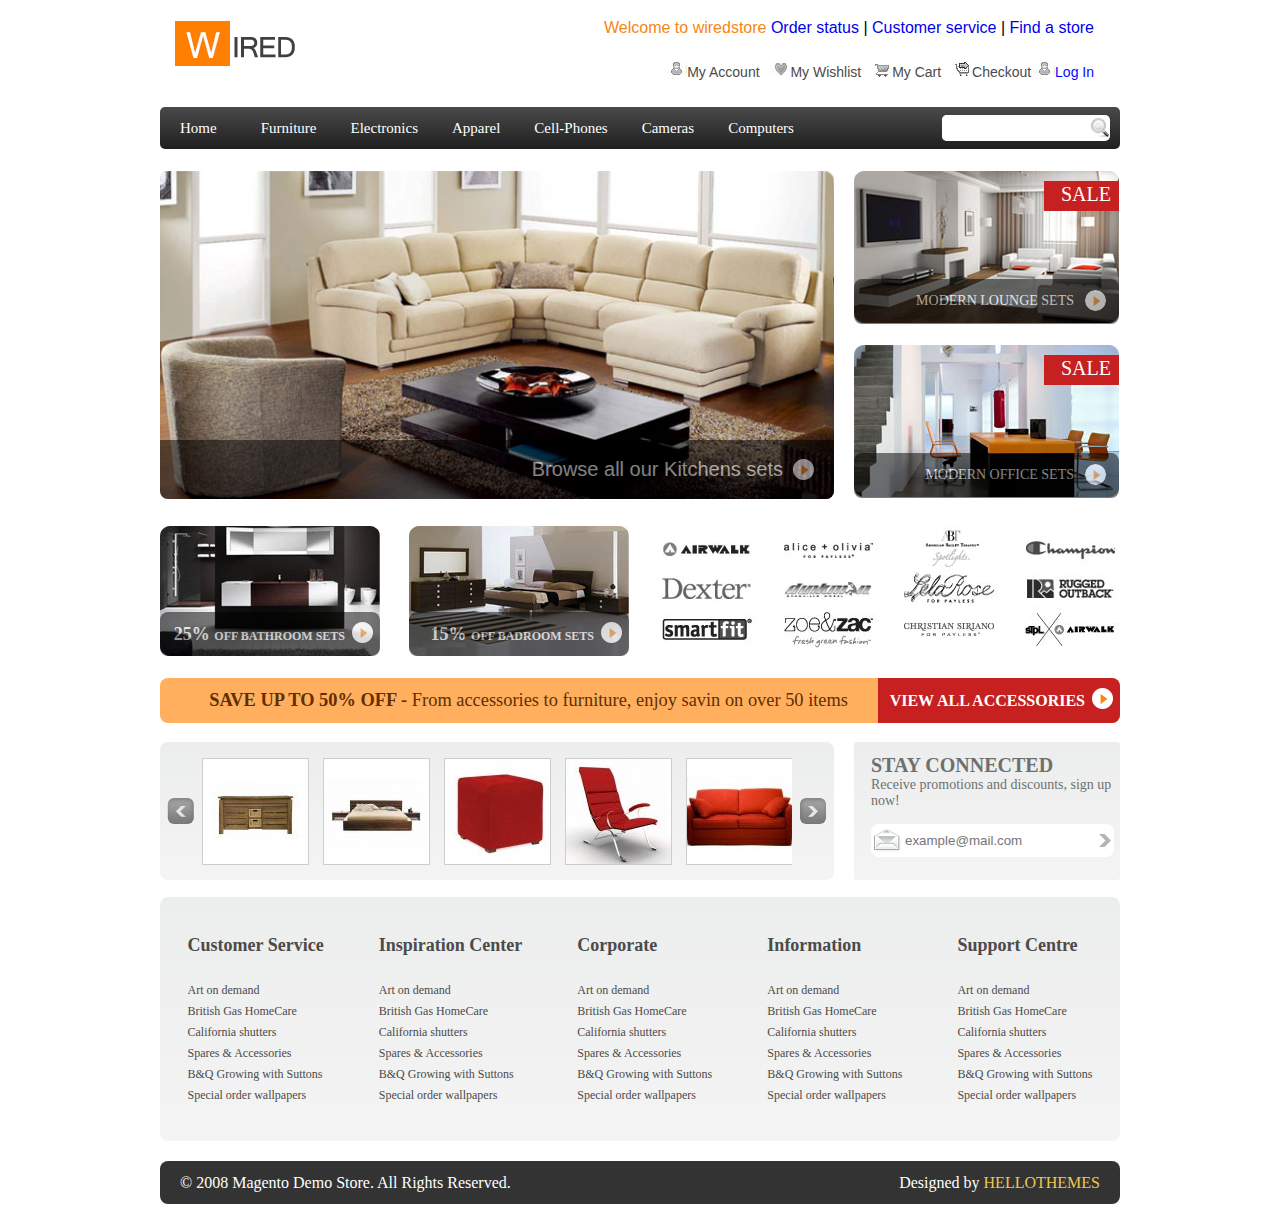
<file: index.html>
<!DOCTYPE html>
<html>
    <head>
        <title>Hellowired</title>
        <meta charset="UTF-8">
        <link rel="stylesheet" type="text/css" href="css/style.css"/>
        <script src="js/jquery-2.2.3.min.js"></script>
        <script src="js/library.js"></script>

    </head>
    <body>

        <div class="wrapper">  
            <header>

                <!--  ЛОГО И СИСТЕМНЫЕ ССЫЛКИ -->

                <nav class="top-link">
                    <span class="top-link-welcome">Welcome to wiredstore</span>
                    <a href="#order-status" title="Order status">Order status</a> |
                    <a href="#customer-service" title="Customer service">Customer service</a> |
                    <a href="#find-a-store" title="Find a store">Find a store</a>
                    <div class="system-link-wrapper">
                        <span class="system-link"></span><a href="#">My Account</a>
                        <span class="system-link"></span><a href="#">My Wishlist</a>
                        <span class="system-link"></span><a href="#">My Cart</a>
                        <span class="system-link"></span><a href="#">Checkout</a>
                        <span class="system-button" data-button-type="log-in"><span class="system-link"></span>Log In</span>
                    </div>
                </nav>

                <!--  /ЛОГО И СИСТЕМНЫЕ ССЫЛКИ -->

                <!-- ГЛАВНОЕ МЕНЮ -->

                <div class="menu">
                    <nav>
                        <ul>
                            <li><a href="#home">Home</a></li>
                            <li><a href="#furniture">Furniture</a></li>
                            <li><a href="#electronics">Electronics</a></li>
                            <li><a href="#apparel">Apparel</a></li>
                            <li><a href="#cell-phones">Cell-Phones</a></li>
                            <li><a href="#cameras">Cameras</a></li>
                            <li><a href="#computers">Computers</a></li>
                        </ul>
                    </nav>
                    <div class="search">
                        <input class="search-inp search-elm" type="text" value="">
                        <span class="search-img search-elm"></span>
                        
                    </div>
                </div>

                <!-- /ГЛАВНОЕ МЕНЮ -->

                <!-- ГЛАВНЫЙ СЛАЙДЕР -->
                <div class="contents">

                </div>

                <div class="slider menu-add">
                    <div class="slider-img-wrapper">
                        <img src="images/slider/slider001.jpg" alt="slider001">
                    </div>
                    <div class="slider-img-wrapper">
                        <img src="images/slider/slider002.jpg" alt="slider002">
                    </div>
                    <div class="slider-img-wrapper">
                        <img src="images/slider/slider003.jpg" alt="slider003">
                    </div>
                    <div class="slider-text">
                        <input type="button" value="Next" onclick="myNext();">
                        <a href="#browse_all">
                            <span>Browse all our Kitchens sets</span>
                        </a>
                        <a href="#browse_all">
                            <img src="images/slider/button.png" alt="button">
                        </a>
                    </div>
                </div>

                <!-- /ГЛАВНЫЙ СЛАЙДЕР -->

                

                <div class="promotion promotion-1 menu-add">
                    <img src="images/promotion/promotion001.jpg" alt="">
                        <div class="promotion-item-text">
                            <span>MODERN LOUNGE SETS</span>
                            <a href="images/promotion/promotion001.jpg"><img src="images/slider/button.png" alt=""></a>
                        </div>
                        <div class="sale-img">
                            <span>SALE</span>
                        </div>
                </div>
                <div class="promotion menu-add">
                    <img src="images/promotion/promotion002.jpg" alt="">
                        <div class="promotion-item-text">
                            <span>MODERN OFFICE SETS</span>
                            <a href="images/promotion/promotion002.jpg"><img src="images/slider/button.png" alt=""></a>
                        </div>
                        <div class="sale-img">
                            <span>SALE</span>
                        </div>              
                </div>

                <div class="float-stop">
                </div>  

                <div class="promotion-add">
                    <div class="promotion-add-item1 promotion-add-item">
                        <img src="images/promotion-add/promotion1.jpg">
                            <div class="promo-add-text promo-add-text">
                                <span><span class="procent">25% </span>OFF BATHROOM SETS</span>
                                <a href="images/promotion-add/promotion1.jpg"><img src="images/slider/button.png" alt=""></a>
                            </div>
                    </div>
                    <div class="promotion-add-item2 promotion-add-item">
                        <img src="images/promotion-add/promotion2.jpg">
                            <div class="promo-add-text promo-add-text">
                                <span><span class="procent">15% </span>OFF BADROOM SETS</span>
                                <a href="images/promotion-add/promotion2.jpg"><img src="images/slider/button.png" alt=""></a>
                            </div>
                    </div>
                    <div class="promotion-add-item3">
                        <img src="images/promotion-add/promotion3.jpg" alt="Brands">
                    </div>

                </div>  

                <div class="promotion-bottom">
                    <div class="promo-bot-txt">
                        <span><b>SAVE UP TO 50% OFF - </b>From accessories to furniture, enjoy savin on over 50 items
                        </span>
                    </div>
                    <div class="view-all-acc">
                        <span><b>VIEW ALL ACCESSORIES</b></span>
                        <a href="#accessories"><img src="images/slider/button.png" alt=""></a>
                    </div>
                </div>  

                <!-- НИЖНИЙ СЛАЙДЕР -->

            <div class="bottom-content">
                <div class="slider-bottom">
                    <div class="slider-btn slider-btn-left">
                    </div>
                    <div class="slider-elm slider-view">
                        <div class="slider-tape">
                            <div class="slider-tape-img">
                                <img src="images/slider-bottom/image1.jpg">
                            </div>
                            <div class="slider-tape-img">
                                <img src="images/slider-bottom/image2.jpg">
                            </div>
                            <div class="slider-tape-img">
                                <img src="images/slider-bottom/image3.jpg">
                            </div>
                            <div class="slider-tape-img">
                                <img src="images/slider-bottom/image4.jpg">
                            </div>
                            <div class="slider-tape-img">
                                <img src="images/slider-bottom/image5.jpg">
                            </div>
                            <div class="slider-tape-img">
                                <img src="images/slider-bottom/image1.jpg">
                            </div>
                            <div class="slider-tape-img">
                                <img src="images/slider-bottom/image2.jpg">
                            </div>
                            <div class="slider-tape-img">
                                <img src="images/slider-bottom/image3.jpg">
                            </div>
                            <div class="slider-tape-img">
                                <img src="images/slider-bottom/image4.jpg">
                            </div>
                            <div class="slider-tape-img">
                                <img src="images/slider-bottom/image5.jpg">
                            </div>
                        </div>
                    </div>
                    <div class="slider-btn slider-btn-right">
                    </div>

            
                
                </div>  

                <!-- /НИЖНИЙ СЛАЙДЕР -->

                <!-- EMAIL РАССЫЛКА -->

                <div class="mailing">
                    <div class="mailing-text">
                        <span class="stay-connected"><b>STAY CONNECTED</b></span><br>
                        <span>Receive promotions and discounts, sign up now!</span><br>
                        <div class="form-mailing">    
                            <span class="mailing-img mailing-elm"></span>                            
                            <input class="form-mailing-line" type="text" value="" placeholder="example@mail.com">
                            <span class="mailing-send-img mailing-elm"></span>
                        </div>
                    </div>

                </div>
            </div>
                <!-- /EMAIL РАССЫЛКА -->

            </header>

            <footer>
                <div class="footer-links">
                    <ul class="footer-links-text">
                        <li>Customer Service</li>
                        <br>
                        <li><a href="#">Art on demand</a></li>
                        <li><a href="#">British Gas HomeCare</a></li>
                        <li><a href="#">California shutters</a></li>
                        <li><a href="#">Spares &#38 Accessories</a></li>
                        <li><a href="#">B&#38Q Growing with Suttons</a></li>
                        <li><a href="#">Special order wallpapers</a></li>
                    </ul>
                    <ul class="footer-links-text">
                        <li>Inspiration Center</li>
                        <br>
                        <li><a href="#">Art on demand</a></li>
                        <li><a href="#">British Gas HomeCare</a></li>
                        <li><a href="#">California shutters</a></li>
                        <li><a href="#">Spares &#38 Accessories</a></li>
                        <li><a href="#">B&#38Q Growing with Suttons</a></li>
                        <li><a href="#">Special order wallpapers</a></li>
                    </ul>
                    <ul class="footer-links-text">
                        <li>Corporate</li>
                        <br>
                        <li><a href="#">Art on demand</a></li>
                        <li><a href="#">British Gas HomeCare</a></li>
                        <li><a href="#">California shutters</a></li>
                        <li><a href="#">Spares &#38 Accessories</a></li>
                        <li><a href="#">B&#38Q Growing with Suttons</a></li>
                        <li><a href="#">Special order wallpapers</a></li>
                    </ul>
                    <ul class="footer-links-text">
                        <li>Information</li>
                        <br>
                        <li><a href="#">Art on demand</a></li>
                        <li><a href="#">British Gas HomeCare</a></li>
                        <li><a href="#">California shutters</a></li>
                        <li><a href="#">Spares &#38 Accessories</a></li>
                        <li><a href="#">B&#38Q Growing with Suttons</a></li>
                        <li><a href="#">Special order wallpapers</a></li>
                    </ul>
                    <ul class="footer-links-text">
                        <li>Support Centre</li>
                        <br>
                        <li><a href="#">Art on demand</a></li>
                        <li><a href="#">British Gas HomeCare</a></li>
                        <li><a href="#">California shutters</a></li>
                        <li><a href="#">Spares &#38 Accessories</a></li>
                        <li><a href="#">B&#38Q Growing with Suttons</a></li>
                        <li><a href="#">Special order wallpapers</a></li>
                    </ul>
                </div>

                <div class="designed-by">

                <p class="copyright-text"> &copy 2008 Magento Demo Store. All Rights Reserved. </p>
                <p class="designed-by-text"> Designed by <span> HELLOTHEMES</span></p>

                </div>
            </footer>
        </div>


        <!-- HIDDEN BLOCKS -->
        <div class="form-log-in form-dialog">
        </div>
        <div class="block-screen" data-button-type2="log-in2">
        </div>
        <!-- /HIDDEN BLOCKS -->


    </body>
</html>
</file>
<file: css/style.css>
/* BEGIN: CSS reset */ 
* {
    margin: 0;
    padding: 0;
}
/* END: CSS reset */ 


/* BEGIN: Базовые установки */
.wrapper {
    width: 960px;    /* ширина страницы согласно макета */
    margin: 0 auto;  /* внешний отсуп (0 - верх и низ, auto - слева и справа автоматически) */
    padding: 0 20px; /* внутрешний отступ (0 - верх и низ, 20px */
    background-position: top center;
    background-repeat: no-repeat;
    /* background-image: url('../images/site.jpg') */
}
/* END: Базовые установки */


/* BEGIN: Верхние ссылки */
.top-link {
    height: 66px;           /* высота блока согласно макета сайта */
    margin-bottom: 22px;    /* внешний отступ с низу */
    background-image: url('../images/top-link/logo.png');
    background-repeat: no-repeat;
    background-position: 15px 21px;
    text-align: right;
    font-size: 12pt;
    font-family: Arial, Helvetica, sans-serif;
    padding: 19px 26px 0 0;
}

.system-button {
    cursor: pointer;
    color: #0007FF;
}
/* END: Верхние ссылки */

.top-link-welcome {
    color: #f88613;
}

.top-link a {
    text-decoration: none;
}

.system-link-wrapper a {
    color: #4c4a4a;
}

.system-link {
    display: inline-block;
    width: 20px;
    height: 20px;
    
}

.system-link-wrapper {
    font-size: 14px;
    margin-top: 20px;
}

.system-link:nth-child(1) {
    background-image: url('../images/top-link/system-link.jpg');
    background-position: -9px 3px;
}

.system-link:nth-child(3) {
    background-image: url('../images/top-link/system-link.jpg');
    background-position: -96px 3px;
    margin-left: 7px;
}

.system-link:nth-child(5) {
    background-image: url('../images/top-link/system-link.jpg');
    background-position: -189px 3px;
    margin-left: 7px;
}

.system-link:nth-child(7) {
    background-image: url('../images/top-link/system-link.jpg');
    background-position: 149px 3px;
    margin-left: 7px;
}

.system-link:nth-child(9) {
    background-image: url('../images/top-link/system-link.jpg');
    background-position: 68px 3px;
    margin-left: 7px;
}
/* BEGIN: Шапка сайта */
header {
    
}
/* END: Шапка сайта */


/* BEGIN: Главное меню */
.menu {
    list-style: none;
    background: linear-gradient(360deg, #1f1f1f 0%, #4a4a4a 100%);
    border-radius: 5px;
    height: 42px;
    display: flex;
    justify-content: space-between;
    align-items: center;
    margin-bottom: 22px;

}

.search-img {
    width: 18px;
    height: 20px;
    display: inline-block;
    background-image: url('../images/search/search.png');
    
    
}

.search {
    overflow: hidden;
    height: 26px;
    width: 168px;
    border-radius: 5px;
    background-color: white;
    margin-right: 10px;
   
}

.search-elm {
    line-height: 26px;
     border: none;
     vertical-align: middle;
}

.search-inp {
    vertical-align: middle;
     line-height: 26px;
     display: inline-block;
     border: none;
     width: 142px;
     padding-left: 3px;
}

.menu ul li {
    display: inline-block;
    font-size: 0;
    margin-right: 10px;
    
}

.menu ul li:last-child {
    margin-right: 0;
}

.menu ul li:first-child a {
    padding-left: 20px;
    padding-right: 20px;
}

.menu li a {
    display: inline-block;
    text-decoration: none;
    font-size: 15px;
    font-family: "Comic Sans MS";
    padding: 10px 10px;
    color: white;

    
}

.menu li a:hover {
    background-color: lightgrey;
    border-radius: 5px;
    color: black;
    transition: ease 0.5s;
}


/* END: Главное меню */


/* BEGIN: Слайдер  */

/* размеры слайдера */
.slider {
    width: 674px;
    height: 328px;
    position: relative;   /* относительное позиционирование */
    overflow: hidden;     /* отсекаем контент выходящий за рамки слайдера*/
    font-family: "Comic Sans MS", cursive, sans-serif;
    border-radius: 8px;
    float: left;

}

.slider-img-wrapper {
    position: absolute;
    top: 0;
    width: 674px;
}

.slider-img-wrapper img {
    width: 100%;
    
}

/* текст слайдера */
.slider-text {
    height: 59px;
    background: black;
    color: white;
    width: 674px;
    position: absolute; /* абсолютное позиционирование (у родителя необходимо указать position: relative;) */
    bottom: 0;
    opacity: 0.5;
    display: flex;
    font-size: 20px;
    justify-content: flex-end;
    align-items: center;
    z-index: 2;

    
        /*text-align: right;*/
}
.slider-text span {
    margin-right: 10px;
}

.slider-text img {
    margin-right: 20px;
    margin-top: 5px;
}

.slider-text a {
    text-decoration: none;
    color: white;
}

.slider-text a:visited {
    color: white;
}

.slider-text a:active {
    color: white;
}

.slider-text a:hover {
    color: white;
}

/* уменшает прозрачность фона текста при наведении мышки на слайдер слайдера */
.slider:hover .slider-text {
    opacity: 0.8;
    transition: ease-out 0.3s;
}

.slider-text input {
    display: none;
}

/* END: Слайдер */


/* BEGIN: Продвижение товара */
.promotion {
    float: right;
}
/* END: Продвижение товара */

/* BEGIN: Промоушен */

.promotion {
    position: relative;
    border-radius: 8px;
    float: right;
    width: 266px;
    height: 153px;
}

.promotion-1 {
    margin-bottom: 21px;
}

.promotion-item-text {
    height: 45px;
    width: 265px;
    background-color: black;
    color: white;
    position: absolute;
    bottom: 0;
    opacity: 0.5;
    border-radius: 8px;
    text-align: right;

}

.promotion:hover .promotion-item-text{
    opacity: 0.8;
    transition: ease-out 0.3s;
}

.promotion-item-text span {
    font-family: Verdana;
    font-size: 14px;
    color: white;
    position: absolute;
    bottom: 15px;
    right: 45px;
}

.promotion-item-text img {
    border-radius: 10px;
    position: absolute;
    bottom: 13px;
    right: 13px;
}

.sale-img {
    height: 30px;
    width: 75px;
    background-color: #c62020;
    color: white;
    position: absolute;
    right: 1px;
    top: 10px;
    font-size: 20px;
    text-align: right;
}

.sale-img span {
    position: absolute;
    right: 8px;
    top: 2px;
}

/* END: Промоушен */

/* BEGIN: Продвижение товара (дополнительное) */
.promotion-add {
    height: 134px;
    margin-bottom: 18px;
    margin-top: 27px;
    display: flex;
}

.promotion-add-item1 {
    margin-right: 29px;
    position: relative;
}

.promotion-add-item2 {
    margin-right: 18px;
    position: relative;
}

.promo-add-text {
    width: 220px;
    height: 44px;
    background-color: black;
    color: white;
    position: absolute;
    bottom: 4px;
    opacity: 0.5;
    border-radius: 8px;
    text-align: right;
    display: flex;
    font-size: 12px;
    font-weight: bold;
    justify-content: flex-end;
    align-items: center;
}

.procent {
    font-size: 18px;
}

.promo-add-text img {
    margin: 0 7px;
}

.promotion-add-item:hover .promo-add-text {
    opacity: 0.8;
    transition: ease-out 0.3s;
}

/* END: Продвижение товара (дополнительное) */


/* BEGIN: Продвижение (нижнее) */
.promotion-bottom {
    height: 45px;
    margin-bottom: 19px;
    background-color: #ffaf5e;
    color: #5f3001;
    border-radius: 8px;
    display: flex;
    justify-content: flex-end;
    overflow: hidden;
}

.promo-bot-txt {
    display: flex;
    align-items: center;
    font-size: 1.15em;
    margin-right: 30px;
}

.view-all-acc {
    width: 232px;
    background-color: #c62020;
    color: white;
    display: flex;
    justify-content: flex-end;
    align-items: center;
    font-size: 1em;
    padding-left: 10px;
}

.view-all-acc img {
    margin: 0 7px;
}
/* END: Продвижение (нижнее) */


/* BEGIN: Слайдер нижний */
.slider-bottom {
    height: 138px;
    width: 674px;
    margin-bottom: 17px;
    display: flex;
    justify-content: space-between;
    align-items: center;
    background: linear-gradient(180deg, #eceded 0%, #f4f4f4 100%);
    border-radius: 8px;
}

.slider-elm {
    height: 138px;
}

.slider-btn {
    width: 26px;
    height: 26px;
    margin: 0 8px;
    opacity: 0.6;
}

.slider-btn:hover {
    opacity: 1;
}

.slider-view {
    width: 595px;
    display: flex;
    align-items: center;
    overflow: hidden;
}

.slider-btn-left {
    transform: scaleX(-1);
    border-radius: 6px;
    background-image: url(../images/slider-bottom/button.png);
}

.slider-btn-right {
    border-radius: 6px;
    background-image: url(../images/slider-bottom/button.png);
}

.slider-tape-img {
    height: 107px;
    margin-right: 14px;
    width: 105px;
    height: 105px;
    border: 1px solid #cdcdcd;
}

.slider-tape-img:hover {
    transform: scale(1.1);
}

.slider-tape {
    display: flex;
    justify-content: flex-start;
    align-items: center;
    position: relative;
}

.bottom-content {
    display: flex;
    justify-content: space-between;
}

/* BEGIN: Имейл РАССЫЛКА */

.mailing {
    height: 138px;
    width: 266px;
    background: linear-gradient(180deg, #eceded 0%, #f4f4f4 100%);
    border-radius: 3px;

}

.mailing-text {
    color: #6f6f6f;
    margin: 12px 0 0 17px;
    font-size: 14px;
}

.stay-connected {
    font-size: 20px;
}

.form-mailing {
    display: flex;
    justify-content: space-between;
    align-items: center;
    margin-top: 15px;
    width: 243px;
    height: 33px;
    border-radius: 8px;
    background-color: white;
    overflow: hidden;
    vertical-align: middle;
}

.form-mailing-line {
    width: 190px;
    line-height: 30px;
    border: none;
    vertical-align: middle;
}

.mailing-img {
    margin-left: 2px;
    width: 28px;
    height: 23px;
    display: inline-block;
    background-image: url('../images/search/mail.png');
}

.mailing-send-img {
    margin-right: 3px;
    width: 12px;
    height: 13px;
    display: inline-block;
    background-image: url('../images/search/send.png');
}
/* END: Имейл РАССЫЛКА */

/* END: Слайдер нижний */

/* BEGIN: Подвал */
footer {
    height: 308px;
}

.footer-links {
    display: flex;
    justify-content: space-around;
    height: 244px;
    background: linear-gradient(180deg, #eceded 0%, #f4f4f4 100%);
    border-radius: 8px;
    align-items: center;

}

.footer-links-text {
    list-style: none;
    font-size: 12px;
    font-family: "Trebuchet MS";
    color: #4c4a4a;
}

.footer-links-text li {
    margin: 6px 0;
}

.footer-links-text a {
    text-decoration: none;
    color: #4c4a4a;
}

.footer-links-text li:first-child {
    font-size: 18px;
    font-weight: bold;
    

}

.designed-by {
    display: flex;
    justify-content: space-between;
    align-items: center;
    height: 43px;
    background-color: #333333;
    border-radius: 8px;
    margin: 20px 0;
    color: white;

}

.copyright-text {
    margin: 0 20px;
}

.designed-by-text {
    margin: 0 20px;

}

.designed-by-text span {
    color: #eec64f;
}
/* END: Подвал */


/* BEGIN: Правило запрещающее обтекание */
.float-stop {
    clear: both;
}
/* END: Правило запрещающее обтекание */

.form-log-in {
    position: fixed;
    width: 500px;
    height: 250px;
    top: 150px;
    left: 50%;
    background-color: white;
    z-index: 999999;
    margin-left: -250px;
    box-shadow: 12px 14px 5px #333333;
    border-radius: 6px;
    display: none;

}

.block-screen {
    position: fixed;
    top: 0;
    left: 0;
    width: 100%;
    height: 100%;
    background-color: black;
    opacity: 0.5;
    z-index: 999998;
    display: none;

}
</file>
